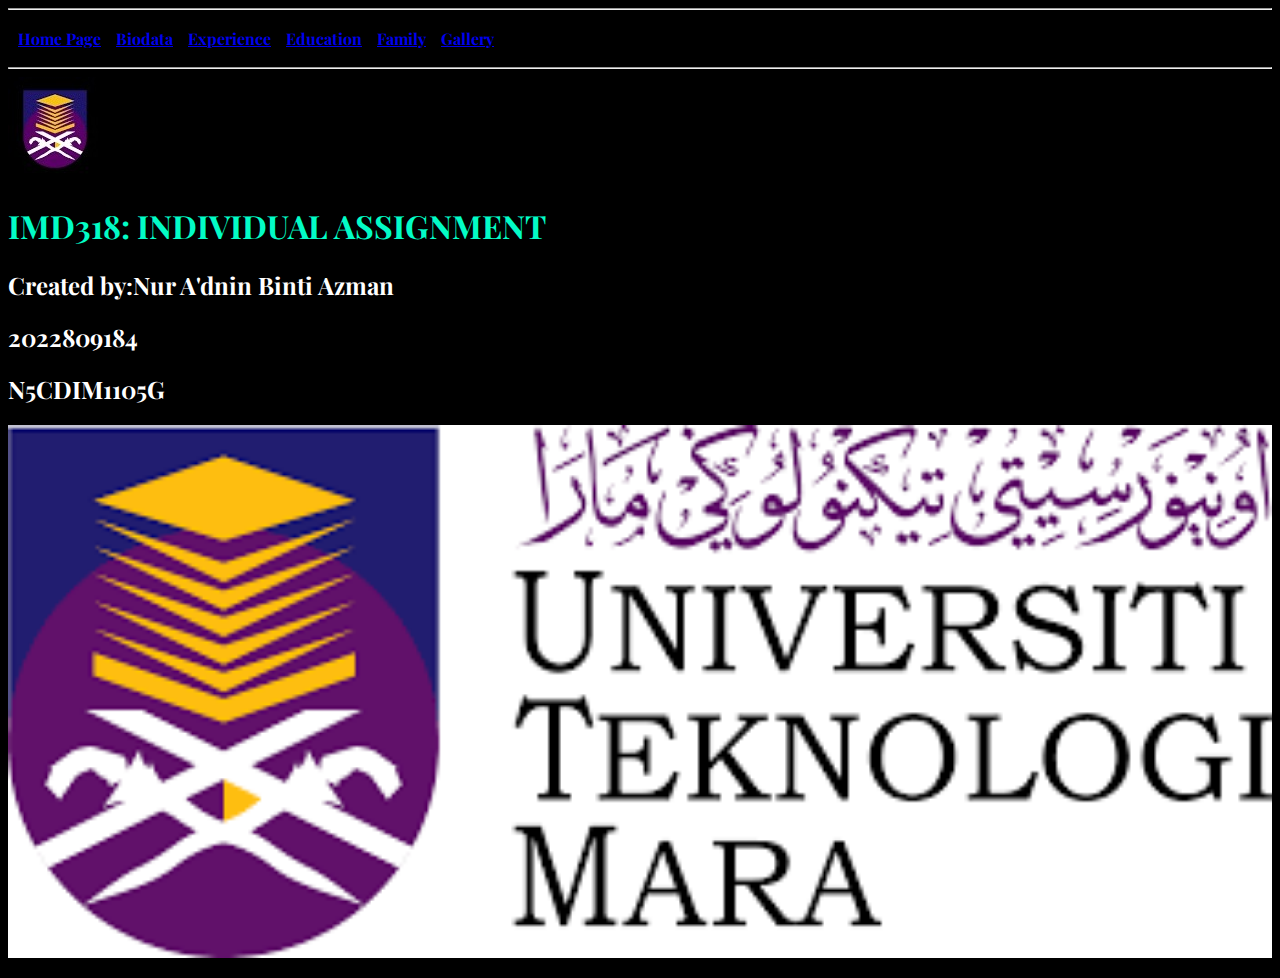
<file: IMD318/index.html>
<!DOCTYPE html>
<head>
    <title>Individual Assignment</title>
    <link rel="preconnect" href="https://fonts.googleapis.com">
    <link rel="preconnect" href="https://fonts.gstatic.com" crossorigin>
    <link href="https://fonts.googleapis.com/css2?family=Playfair+Display:ital,wght@0,400..900;1,400..900&display=swap" rel="stylesheet">


    <style>
        body {
        font-family: "Playfair Display", serif;
        font-optical-sizing: auto;
        font-weight: 700;
        font-style: normal;  
        }

    </style>
</head>
<body style="background-color:black;">
</body>
<header></header>
<hr>
<nav>
<table cellspacing="5" cellpadding="5">
<tr>
<td><a href="index.html">Home Page</a></td>
<td><a href="biodata.html">Biodata</a></td>
<td><a href="experience.html">Experience</a></td>
<td><a href="education.html">Education</a></td>
<td><a href="family.html">Family</a></td>
<td><a href="gallery.html">Gallery</a></td>
</tr>
</table>
</nav>
<hr>
<a href="index.html">
<img src="logo noir.jpeg" class = "center">
</a>
<h1 style="color:#03fcc6;">IMD318: INDIVIDUAL ASSIGNMENT</h1>
<h2 style="color:white;">Created by:Nur A'dnin Binti Azman</h2>
<h2 style="color:white;">2022809184</h2>
<h2 style="color:white;">N5CDIM1105G</h2>

<a href="index.html">
    <img src="logo.jpg" width="100%" height="100%">
    </a>

<p>
</p>

</body>
</file>
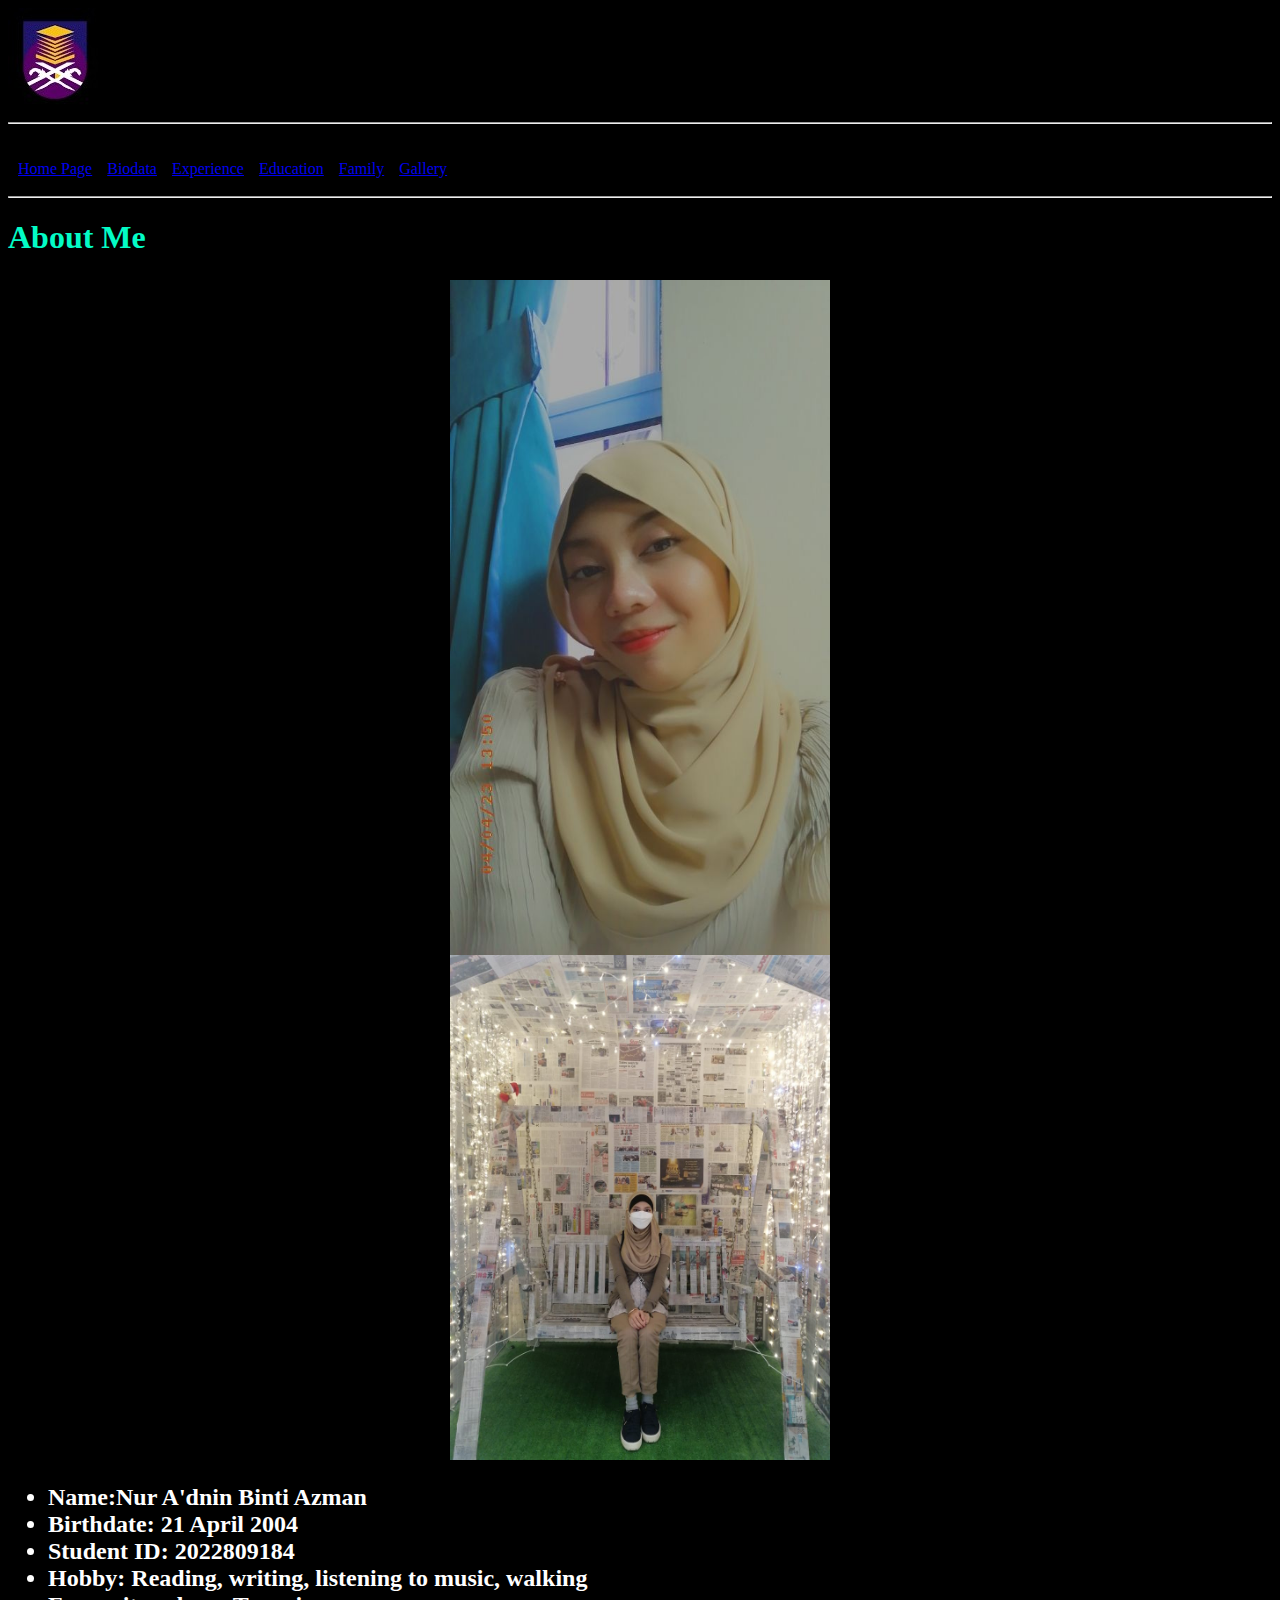
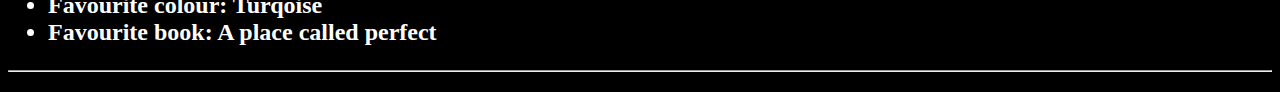
<file: IMD318/biodata.html>
<!DOCTYPE html>
<head>
    <title>Biodata</title>
    <style>
        .center{
            display: block;
            margin-left: auto;
            margin-right: auto;
        }
    </style>
    <link rel="stylesheet" href="style.css">
</head>
<body style="background-color:black;"
<body>
<header>
    <a href="index.html">
        <img src="logo noir.jpeg">
        </a>
</header>
<hr>
p
{
    letter-spacing:2px;
    line-height:150%;
}
<nav>
<table cellspacing="5" cellpadding="5">
<tr>
<td><a href="index.html">Home Page</a></td>
<td><a href="biodata.html">Biodata</a></td>
<td><a href="experience.html">Experience</a></td>
<td><a href="education.html">Education</a></td>
<td><a href="family.html">Family</a></td>
<td><a href="gallery.html">Gallery</a></td>
</tr>
</table>
</nav>
<hr>
<h1 style="color:#03fcc6;">About Me</h1>
<h2>

<p>
</p>

<img src="pic1.jpeg" class = "center" width="30%" height="30%">
<img src="pic8.jpeg" class = "center" width="30%" height="30%">

<ul>
<li style="color:white;">Name:Nur A'dnin Binti Azman</li>

<li style="color:white;">Birthdate: 21 April 2004</li>

<li style="color:white;">Student ID: 2022809184</li>

<li style="color:white">Hobby: Reading, writing, listening to music, walking</li>

<li style="color:white">Favourite colour: Turqoise</li>

<li style="color:white">Favourite book: A place called perfect</li>
</ul>
<hr>
<footer></footer>
</body>
</file>
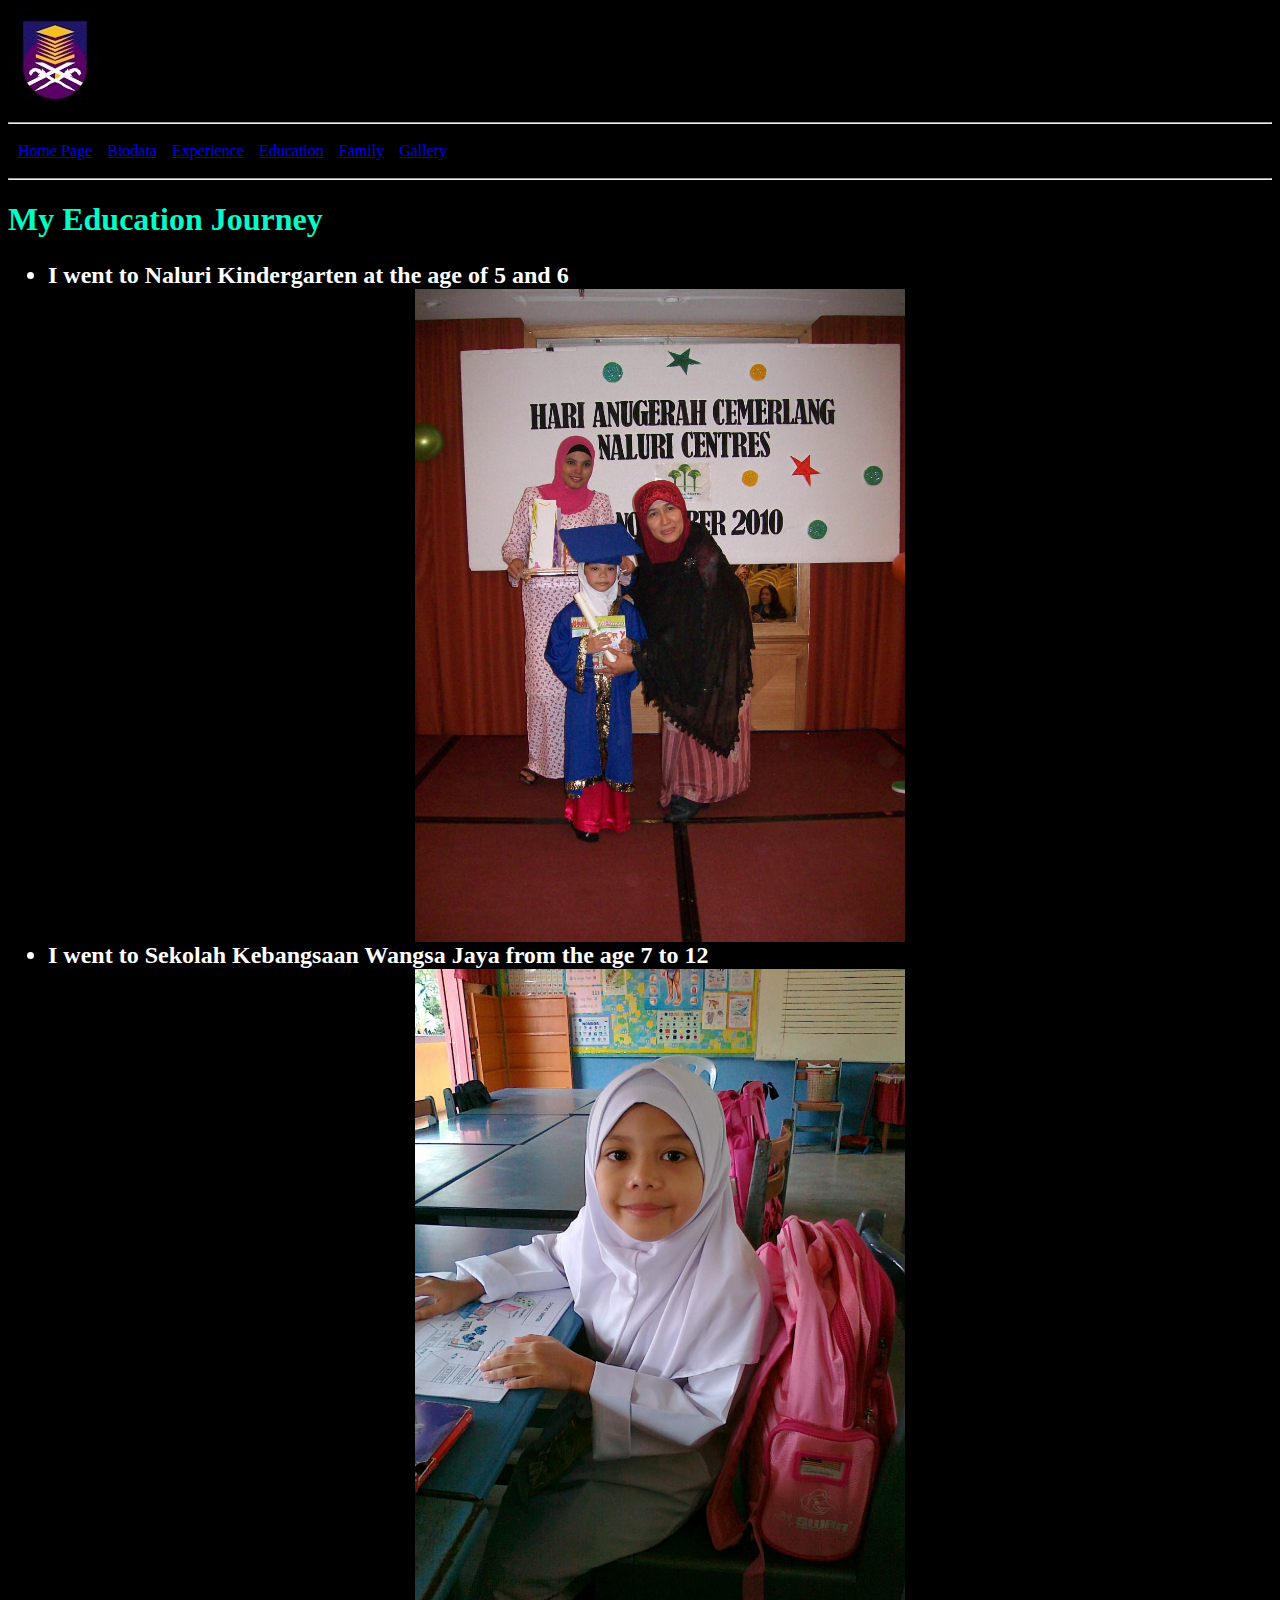
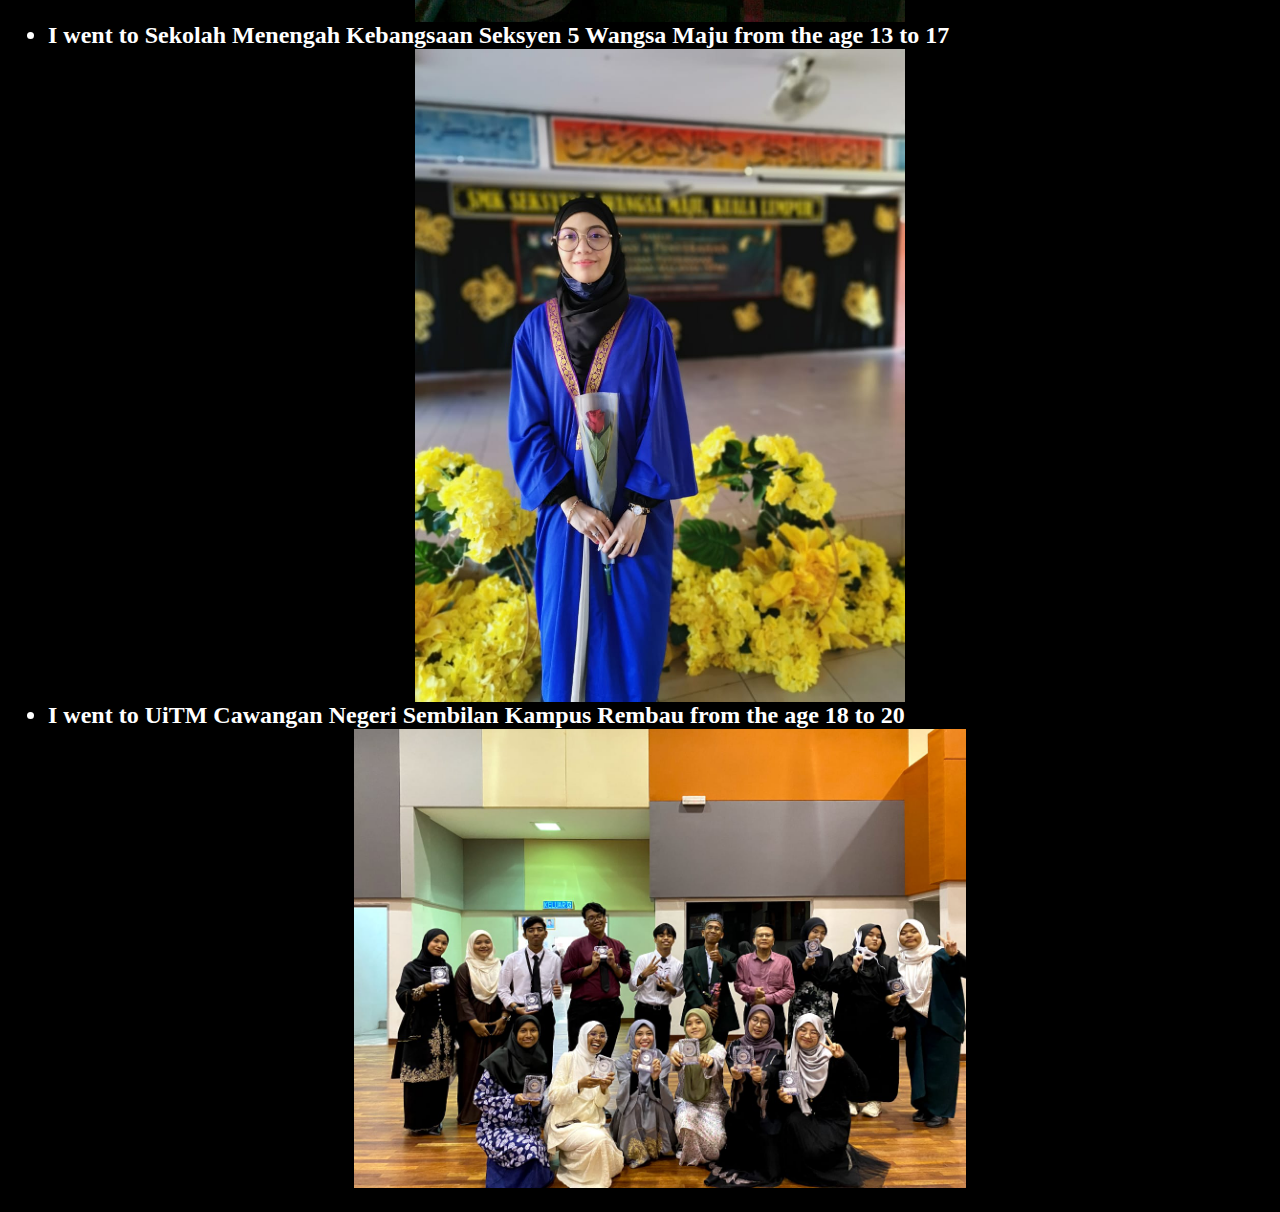
<file: IMD318/education.html>
<!DOCTYPE html>
<head>
    <title>Education</title>
    <style>
        .center{
            display: block;
            margin-left: auto;
            margin-right: auto;
        }
    </style>
</head>
<body style="background-color:black;"
<body>
<header>
    <a href="index.html">
        <img src="logo noir.jpeg">
        </a>
</header>
<hr>
<nav>
<table cellspacing="5" cellpadding="5">
<tr>
<td><a href="index.html">Home Page</a></td>
<td><a href="biodata.html">Biodata</a></td>
<td><a href="experience.html">Experience</a></td>
<td><a href="education.html">Education</a></td>
<td><a href="family.html">Family</a></td>
<td><a href="gallery.html">Gallery</a></td>
</tr>
</table>
</nav>
<hr>
<h1 style="color:#03fcc6;">My Education Journey</h1>
<h2>

<p>
</p>

<ul>
<li style="color:white;">I went to Naluri Kindergarten at the age of 5 and 6</li>
<img src="pic2.jpeg" class = "center" width="40%" height="40%">

<li style="color:white;">I went to Sekolah Kebangsaan Wangsa Jaya from the age 7 to 12</li>
<img src="pic3.jpeg" class = "center" width="40%" height="40%">

<li style="color:white;">I went to Sekolah Menengah Kebangsaan Seksyen 5 Wangsa Maju from the age 13 to 17</li>
<img src="pic4.jpeg" class = "center" width="40%" height="40%">

<li style="color:white;">I went to UiTM Cawangan Negeri Sembilan Kampus Rembau from the age 18 to 20</li>
<img src="pic5.jpeg" class = "center" width="50%" height="50%">
</ul>

</body>
</file>
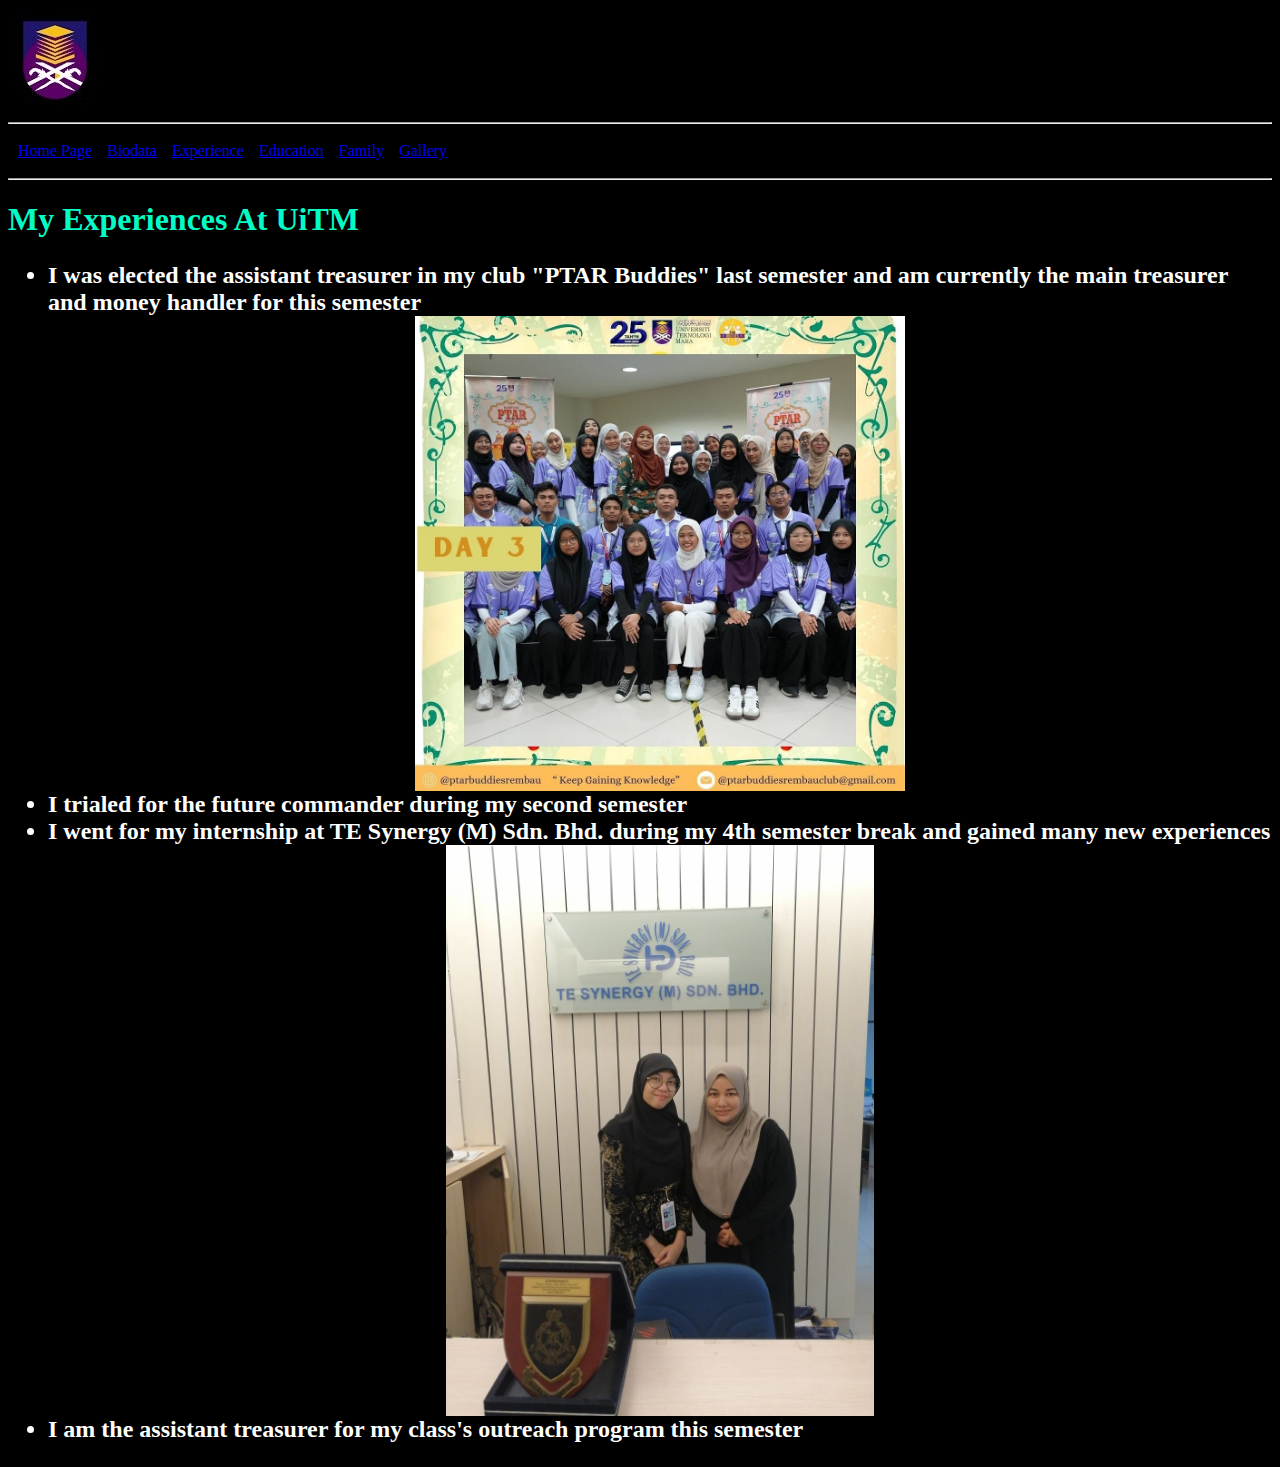
<file: IMD318/experience.html>
<!DOCTYPE html>
<head>
    <title>Experience</title>
    <style>
        .center{
            display: block;
            margin-left: auto;
            margin-right: auto;
        }
    </style>
</head>
<body style="background-color:black;"
<body>
<header>
    <a href="index.html">
        <img src="logo noir.jpeg">
        </a>
</header>
<hr>
<nav>
<table cellspacing="5" cellpadding="5">
<tr>
<td><a href="index.html">Home Page</a></td>
<td><a href="biodata.html">Biodata</a></td>
<td><a href="experience.html">Experience</a></td>
<td><a href="education.html">Education</a></td>
<td><a href="family.html">Family</a></td>
<td><a href="gallery.html">Gallery</a></td>
</tr>
</table>
</nav>
<hr>
<h1 style="color:#03fcc6;">My Experiences At UiTM</h1>
<h2>

<p>
</p>

<ul>
<li style="color:white;">I was elected the assistant treasurer in my club "PTAR Buddies" last semester and am currently the main treasurer and money handler for this semester</li>
<img src="pic16.jpeg"  class = "center" width="40%" height="40%">

<li style="color:white;">I trialed for the future commander during my second semester</li>

<li style="color:white;">I went for my internship at TE Synergy (M) Sdn. Bhd. during my 4th semester break and gained many new experiences</li>
<img src="pic18.jpeg"  class = "center" width="35%" height="35%">

<li style="color:white;">I am the assistant treasurer for my class's outreach program this semester</li>
</ul>

</body>
</file>
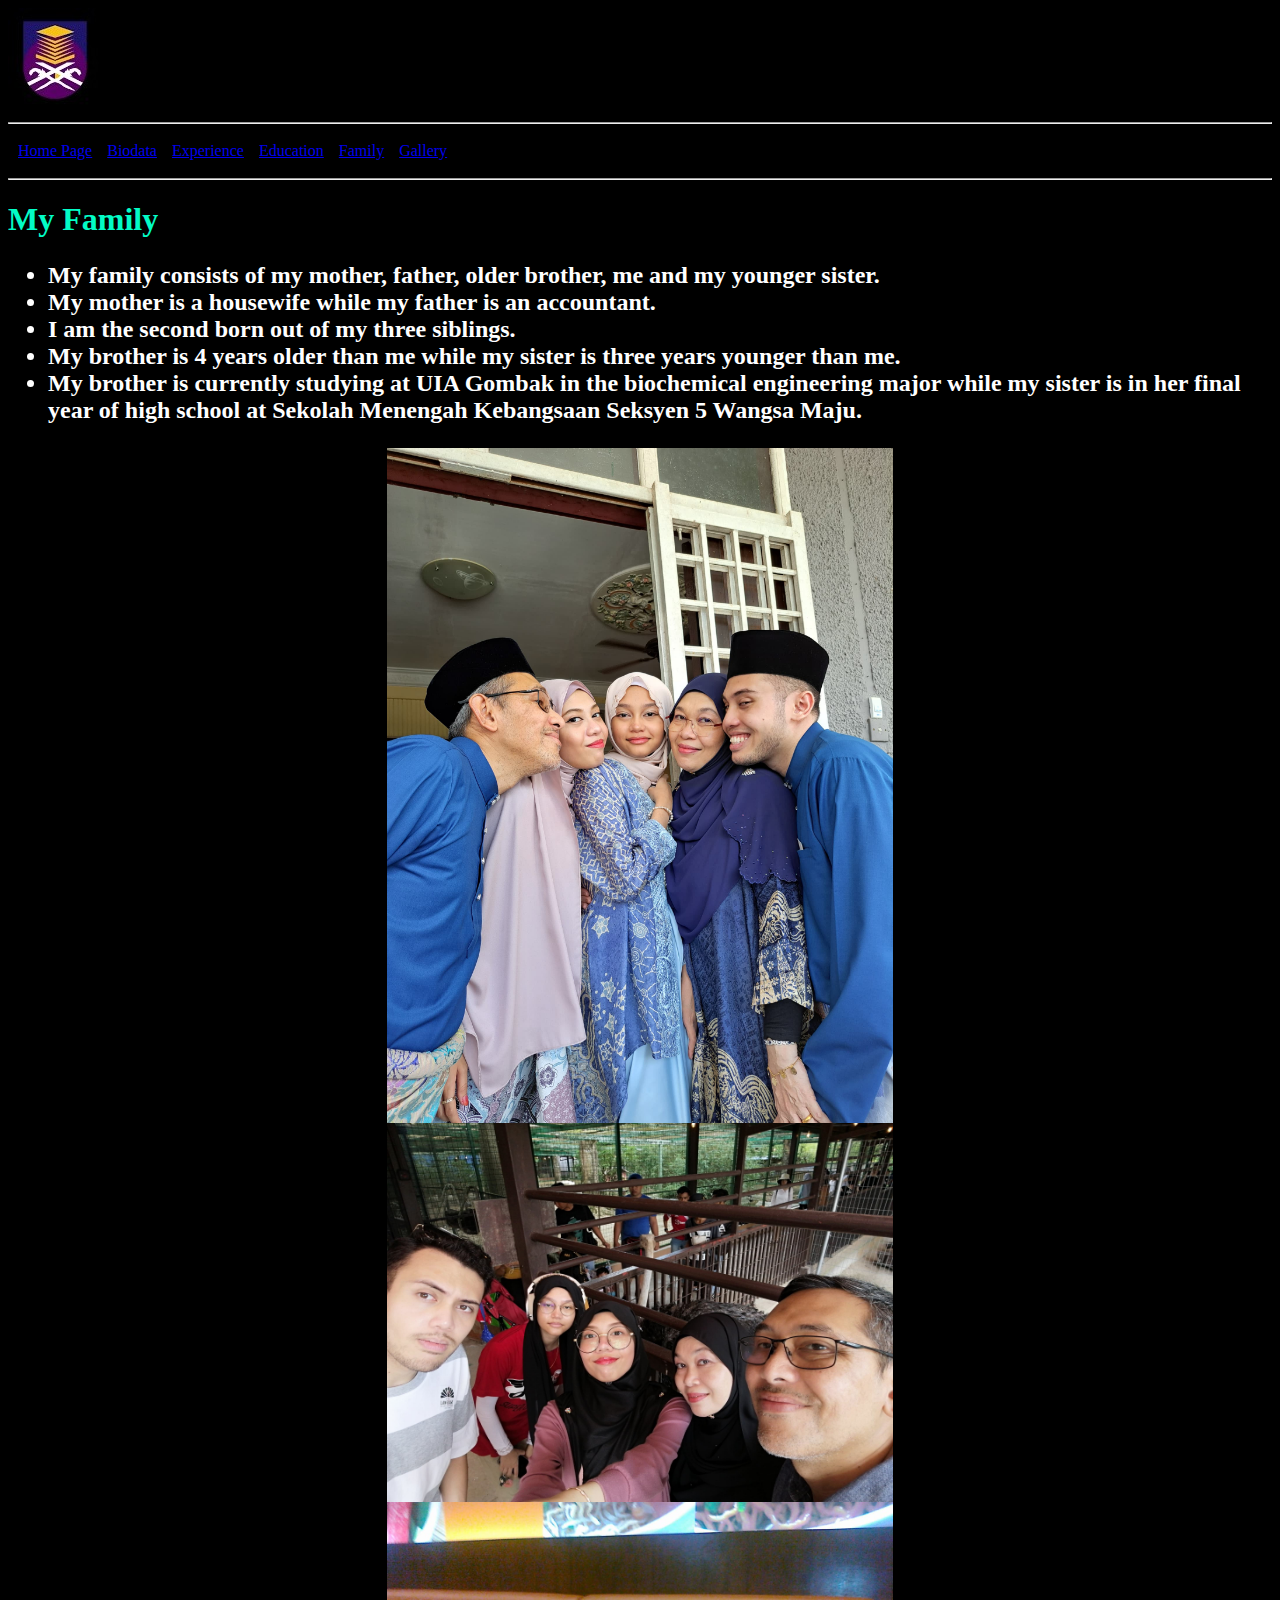
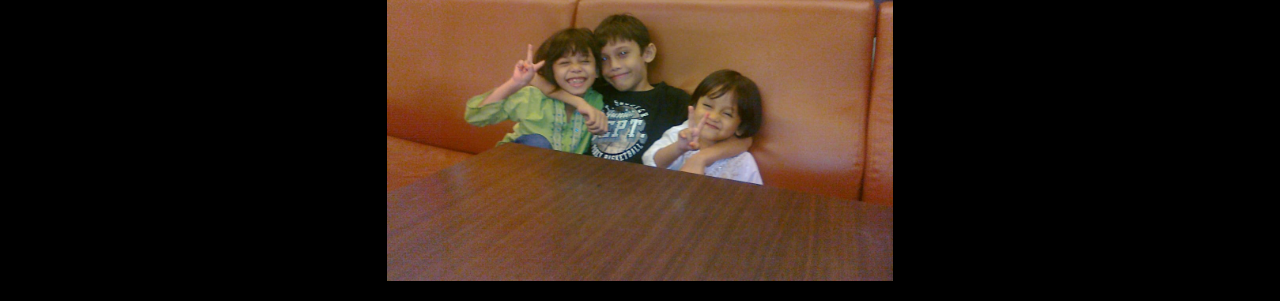
<file: IMD318/family.html>
<!DOCTYPE html>
<head>
    <title>Family</title>
    <style>
        .center{
            display: block;
            margin-left: auto;
            margin-right: auto;
        }
    </style>
</head>
<body style="background-color:black;"
<body>
<header>
    <a href="index.html">
        <img src="logo noir.jpeg">
        </a>
</header>
<hr>
<nav>
<table cellspacing="5" cellpadding="5">
<tr>
<td><a href="index.html">Home Page</a></td>
<td><a href="biodata.html">Biodata</a></td>
<td><a href="experience.html">Experience</a></td>
<td><a href="education.html">Education</a></td>
<td><a href="family.html">Family</a></td>
<td><a href="gallery.html">Gallery</a></td>
</tr>
</table>
</nav>
<hr>
<h1 style="color:#03fcc6;">My Family</h1>
<h2>

<p>
</p>

<ul>
<li style="color:white;">My family consists of my mother, father, older brother, me and my younger sister.</li>

<li style="color:white;">My mother is a housewife while my father is an accountant.</li>

<li style="color:white;">I am the second born out of my three siblings.</li>

<li style="color:white;">My brother is 4 years older than me while my sister is three years younger than me.</li>

<li style="color:white;">My brother is currently studying at UIA Gombak in the biochemical engineering major while my sister is in her final year of high school at Sekolah Menengah Kebangsaan Seksyen 5 Wangsa Maju.</li>
</ul>

<img src="pic6.jpeg" class = "center" width="40%" height="40%">
<img src="pic7.jpeg" class = "center" width="40%" height="40%">
<img src="pic17.jpeg" class = "center" width="40%" height="40%">

</body>
</file>
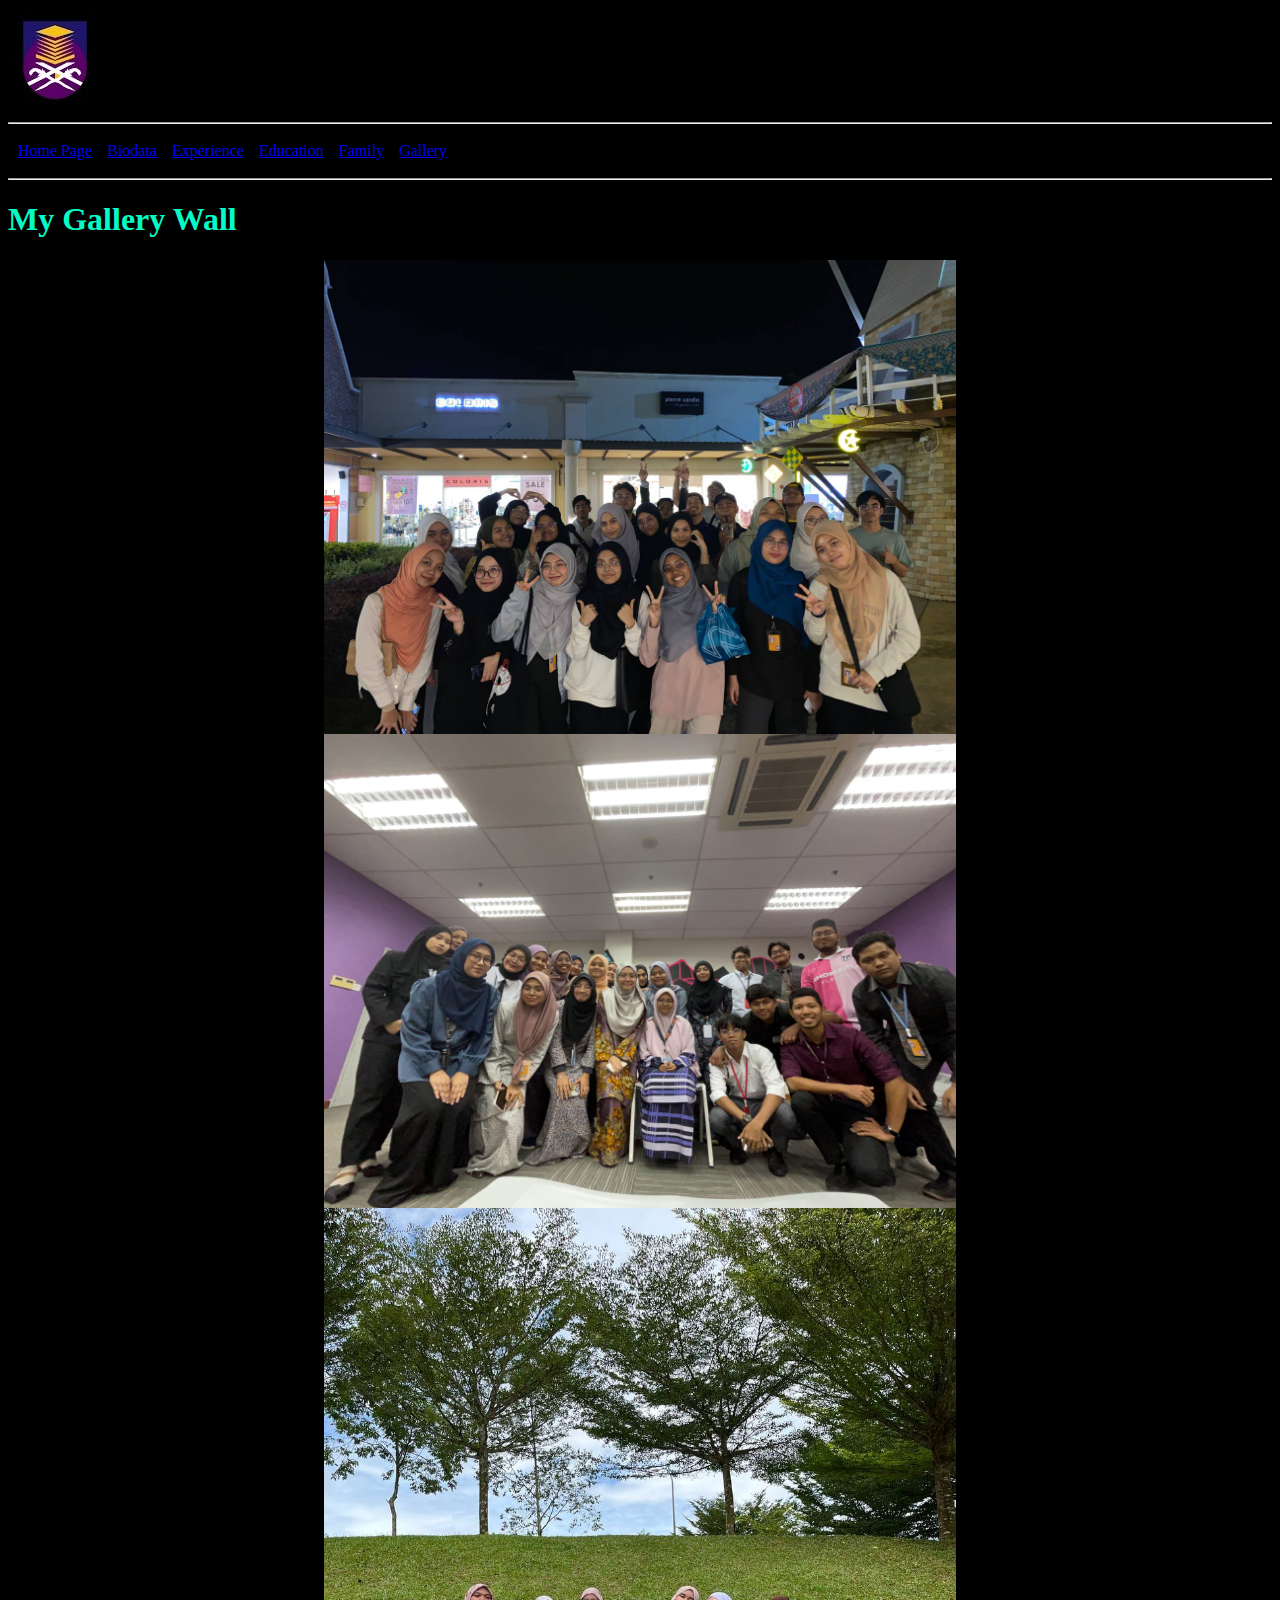
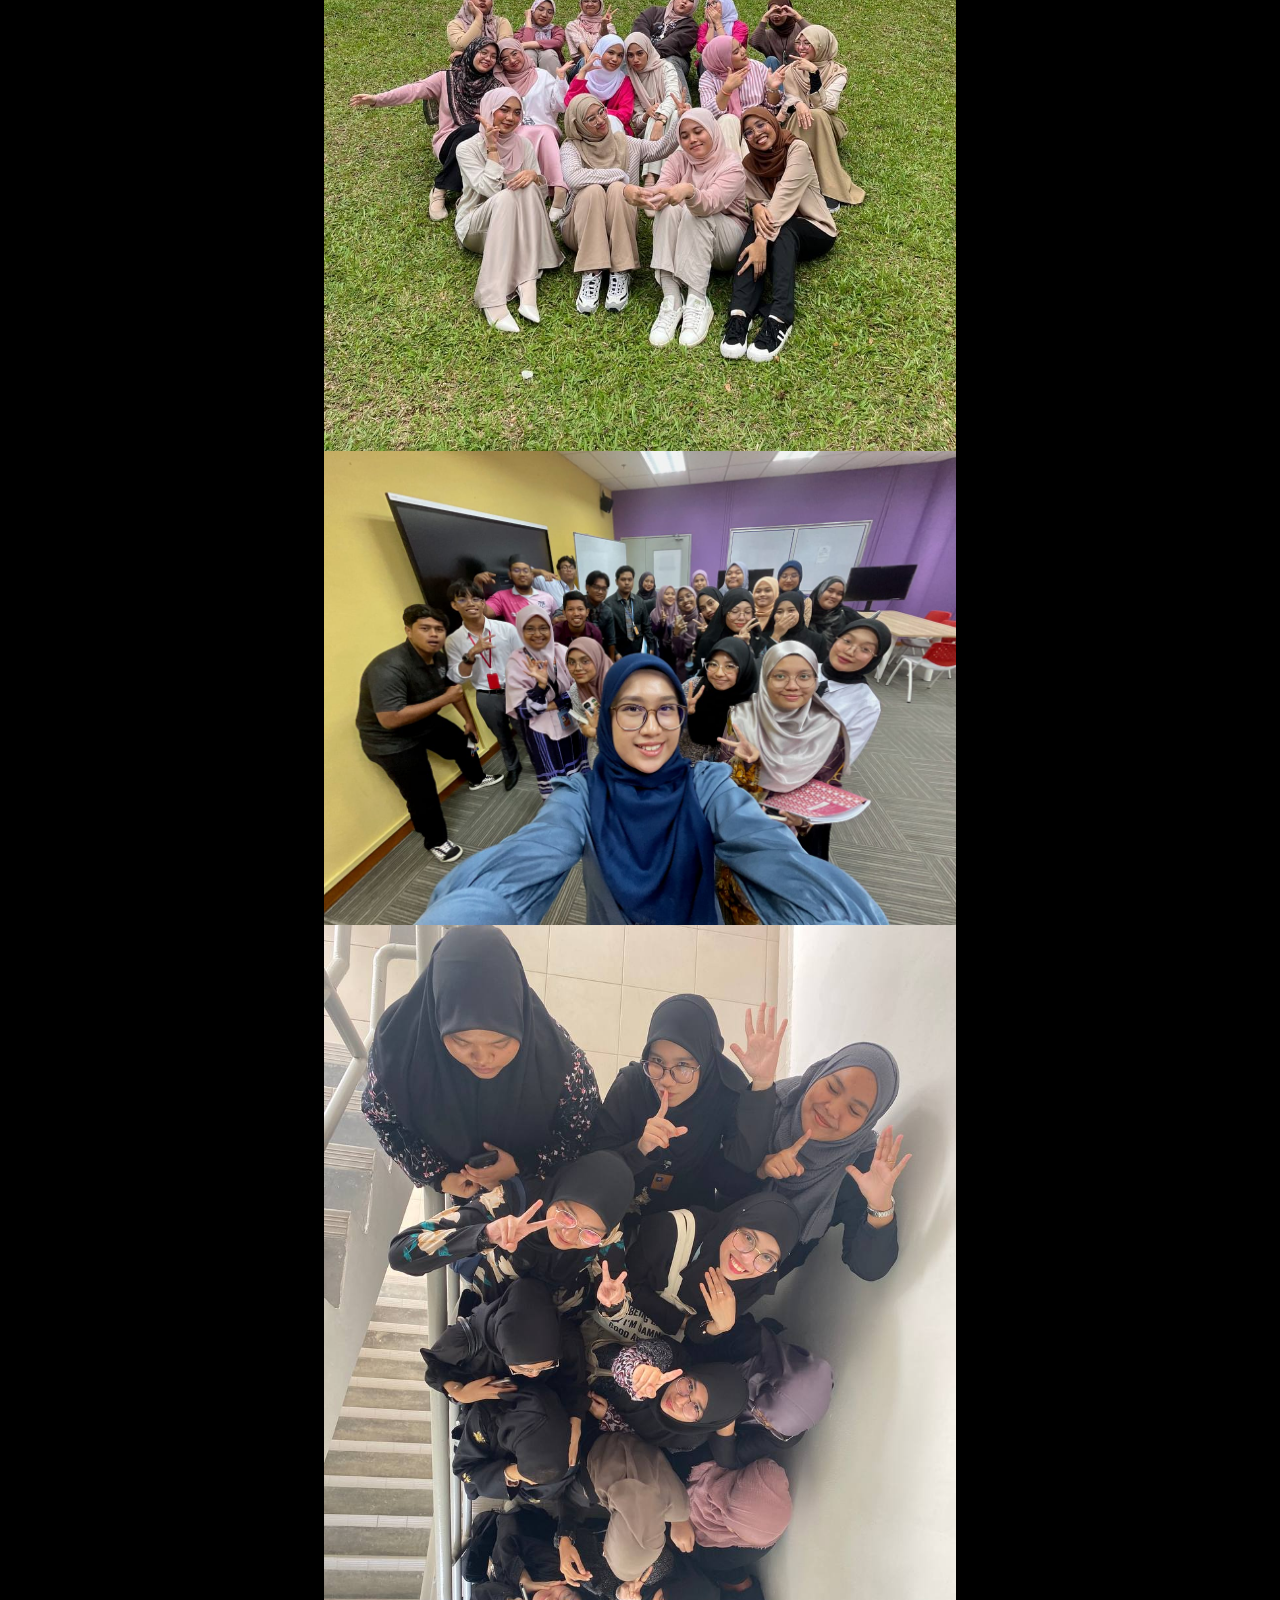
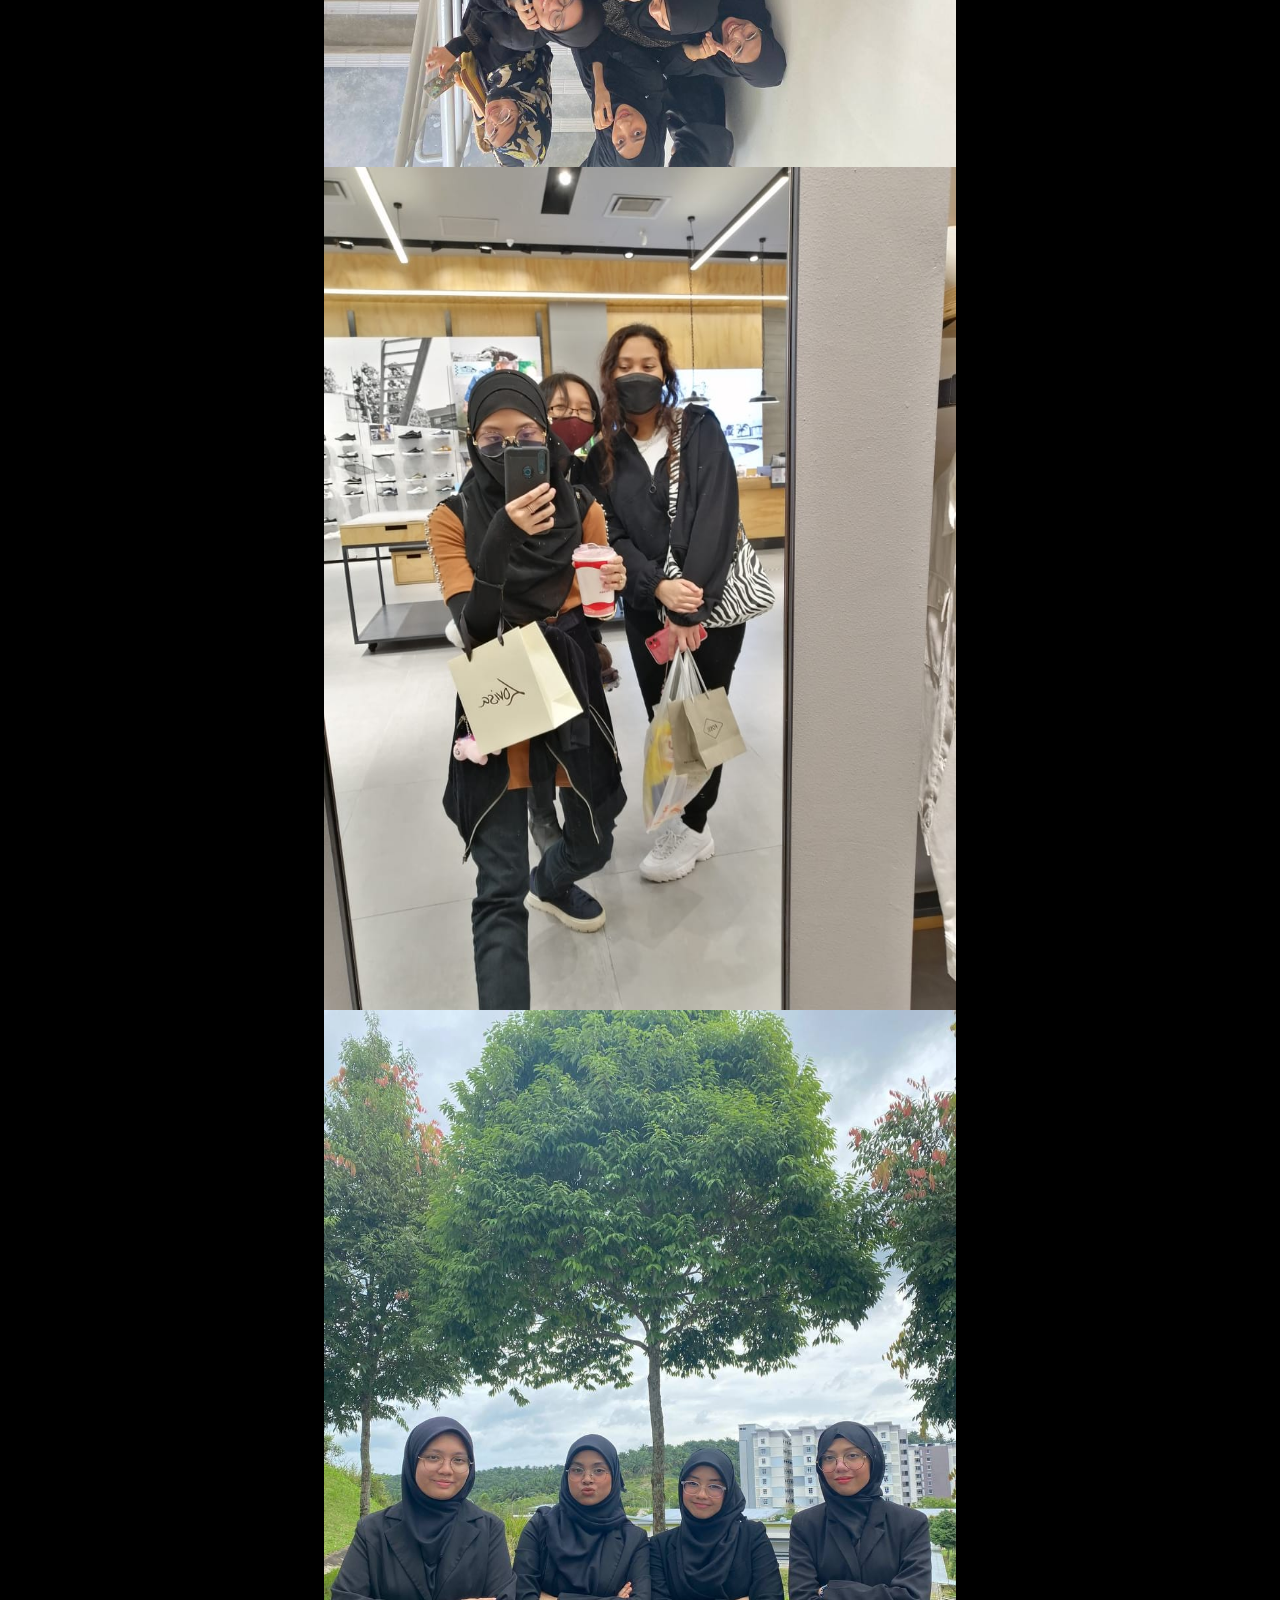
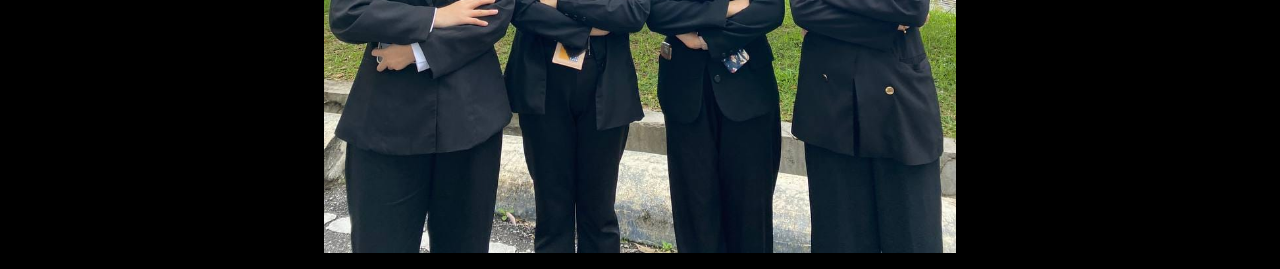
<file: IMD318/gallery.html>
<!DOCTYPE html>
<head>
    <title>Gallery</title>
    <style>
        .center{
            display: block;
            margin-left: auto;
            margin-right: auto;
        }
    </style>
</head>
<body style="background-color:black;"
<body>
<header>
    <a href="index.html">
        <img src="logo noir.jpeg">
        </a>
</header>
<hr>
<nav>
<table cellspacing="5" cellpadding="5">
<tr>
<td><a href="index.html">Home Page</a></td>
<td><a href="biodata.html">Biodata</a></td>
<td><a href="experience.html">Experience</a></td>
<td><a href="education.html">Education</a></td>
<td><a href="family.html">Family</a></td>
<td><a href="gallery.html">Gallery</a></td>
</tr>
</table>
</nav>
<hr>
<h1 style="color:#03fcc6;">My Gallery Wall</h1>

<img src="pic9.jpeg" class = "center" width="50%" height="50%">
<img src="pic10.jpeg" class = "center" width="50%" height="50%">
<img src="pic11.jpeg" class = "center" width="50%" height="50%">
<img src="pic12.jpeg" class = "center" width="50%" height="50%">
<img src="pic13.jpeg" class = "center" width="50%" height="50%">
<img src="pic14.jpeg" class = "center" width="50%" height="50%">
<img src="pic15.jpeg" class = "center" width="50%" height="50%">


<p>
</p>

</body>
</file>
<file: IMD318/style.css>
h1{
    font-family:"Playfair Display";
}
p{
    line-height:50px;
}
</file>
